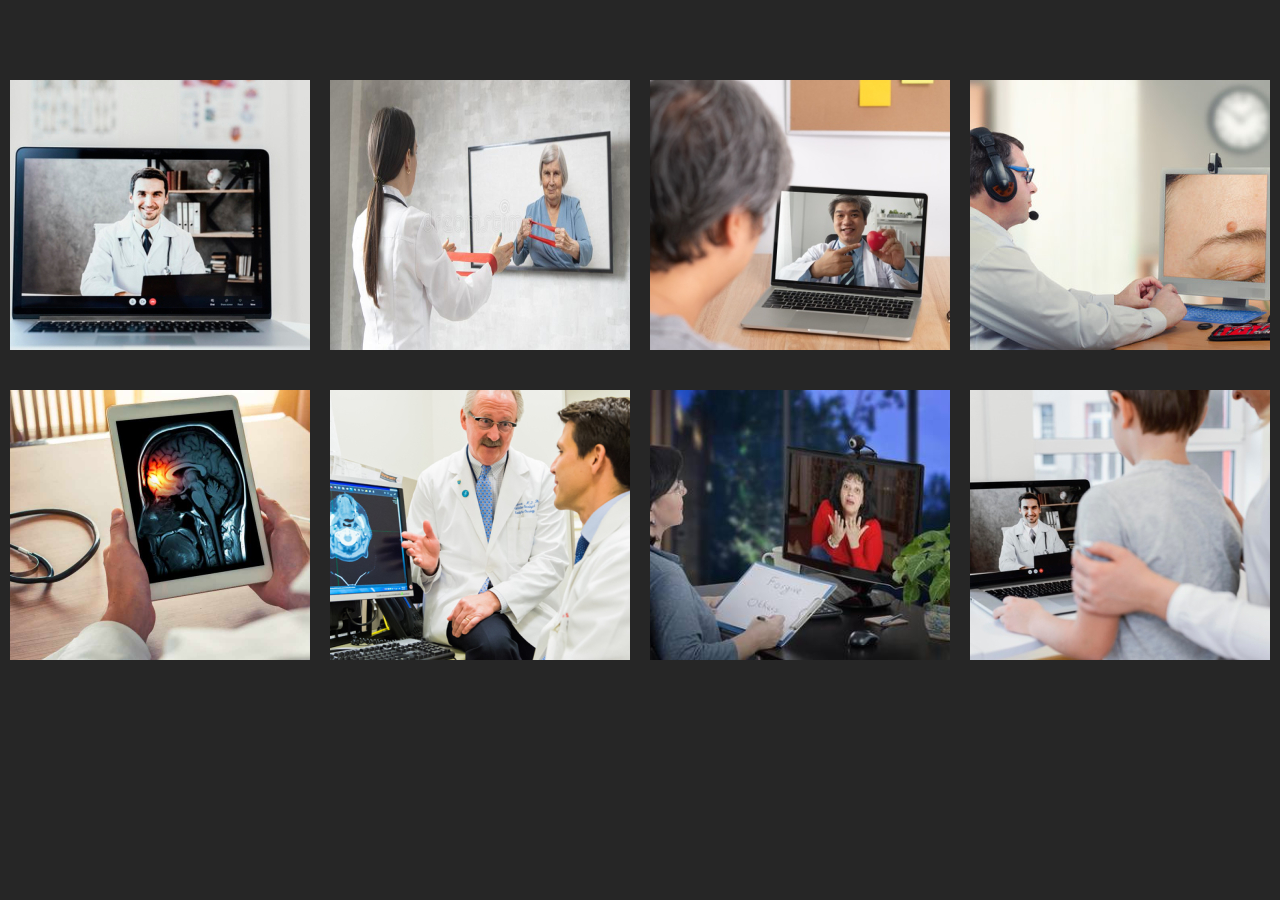
<file: index.html>
<!DOCTYPE html>
<html lang="en">
  <head>
    <meta charset="UTF-8" />
    <meta http-equiv="X-UA-Compatible" content="IE=edge" />
    <meta name="viewport" content="width=device-width, initial-scale=1.0" />
    <title>Document</title>
    <link rel="stylesheet" href="./CSS/style.css" />
  </head>
  <body>
    <div class="container">
      <div class="box">
        <div class="imgBox">
          <img
            src="./IMG/md.jpg"
          />
        </div>
        <a href="./HTML/doctor.html">
          <div class="details">
            <div class="content">
              <h2>General Physician</h2>
              <p>General practice doctors treat illnesses.Their specialties include: preventive medicine, adolescent medicine, family practice and public health.</p>
            </div>
          </div>
        </a>
      </div>
      <div class="box">
        <div class="imgBox">
          <img
            src="./IMG/physiotherapists.jpg"
          />
        </div>
        <a href="./HTML/doctor.html">
          <div class="details">
            <div class="content">
              <h2>Physiotherapists </h2>
              <p>Physiotherapists  are concerned with treatment of the disease and disability through physical means. It provides services to individuals to develop, maintain and restore the maximum movement</p>
            </div>
          </div>
        </a>
      </div>
      <div class="box">
        <div class="imgBox">
          <img
            src="./IMG/cardiologists.jpg"
          />
        </div>
        <a href="./HTML/doctor.html">
          <div class="details">
            <div class="content">
              <h2>Cardiologists</h2>
              <p>Cardiologists are doctors who diagnose, assess and treat patients with diseases and defects of the heart and blood vessels</p>
            </div>
          </div>
        </a>
      </div>
      <div class="box">
        <div class="imgBox">
          <img
            src="./IMG/dermatologists.jpg"
          />
        </div>
        <a href="./HTML/doctor.html">
          <div class="details">
            <div class="content">
              <h2>Dermatologists</h2>
              <p>A dermatologist is a doctor who specializes in conditions involving the skin, hair, and nails.</p>
            </div>
          </div>
        </a>
      </div>
      <div class="box">
        <div class="imgBox">
          <img
            src="./IMG/neurologists.jpg"
          />
        </div>
        <a href="./HTML/doctor.html">
          <div class="details">
            <div class="content">
              <h2>Neurologists</h2>
              <p>A Neurologist is a medical doctor with specialized training in diagnosing, treating, and managing disorders of the brain and nervous system.</p>
            </div>
          </div>
        </a>
      </div>
      <div class="box">
        <div class="imgBox">
          <img
            src="./IMG/onchologist.jpg"
          />
        </div>
        <a href="./HTML/doctor.html">
          <div class="details">
            <div class="content">
              <h2>Oncologist</h2>
              <p>An Oncologist is a doctor who treats cancer and provides medical care for a person diagnosed with cancer. </p>
            </div>
          </div>
        </a>
      </div>
      <div class="box">
        <div class="imgBox">
          <img
            src="./IMG/psychiatrists.jpg"
          />
        </div>
        <a href="./HTML/doctor.html">
          <div class="details">
            <div class="content">
              <h2>Psychiatrist</h2>
              <p>Psychiatrists are qualified to assess both the mental and physical aspects of psychological problems. </p>
            </div>
          </div>
        </a>
      </div><div class="box">
        <div class="imgBox">
          <img
            src="./IMG/Paediatrician.jpg"
          />
        </div>
        <a href="./HTML/doctor.html">
          <div class="details">
            <div class="content">
              <h2>Paediatrician</h2>
              <p>a medical practitioner specializing in children and their diseases.</p>
            </div>
          </div>
        </a>
      </div>
    </div>
  </body>
</html>
</file>
<file: CSS/style.css>
body {
    margin: 0;
    padding: 0;
    background: #262626;
    font-family: sans-serif;
}

.container{
    width: 1280px;
    margin: 70px auto 0;
    display: flex;
    flex-direction: row;
    flex-wrap: wrap;
}

.container .box{
    position: relative;
    width: 300px;
    height: 270px;
    background: #ff0;
    margin: 10px;
    margin-bottom: 30px;
    box-sizing: border-box;
    display: inline-block;
}

.container .box .imgBox{
    position: relative;
    overflow: hidden;
}

.container .box .imgBox img{
    max-width: 100%;
    transition: transform 2s;
}

.container .box:hover .imgBox img{
    transform: scale(1.2);
}

.container .box .details{
    position: absolute;
    top: 10px;
    bottom: 10px;
    right: 10px;
    left: 10px;
    background: rgba(0, 0, 0, 0.8);
    transform: scaleY(0);
    transition: transform .5s;
}

.container .box:hover .details{
    transform: scaleY(1);
}

.container .box .details .content{
    position: absolute;
    top: 50%;
    transform: translateY(-50%);
    text-align: center;
    padding: 15px;
    color: #fff;
}

.container .box .details .content h2{
    margin: 0;
    padding: 0;
    color: #ff0;
    font-size: 20px;
}

.container .box .details .content p{
    margin: 10px 0 0;
    padding: 0;
}
</file>
